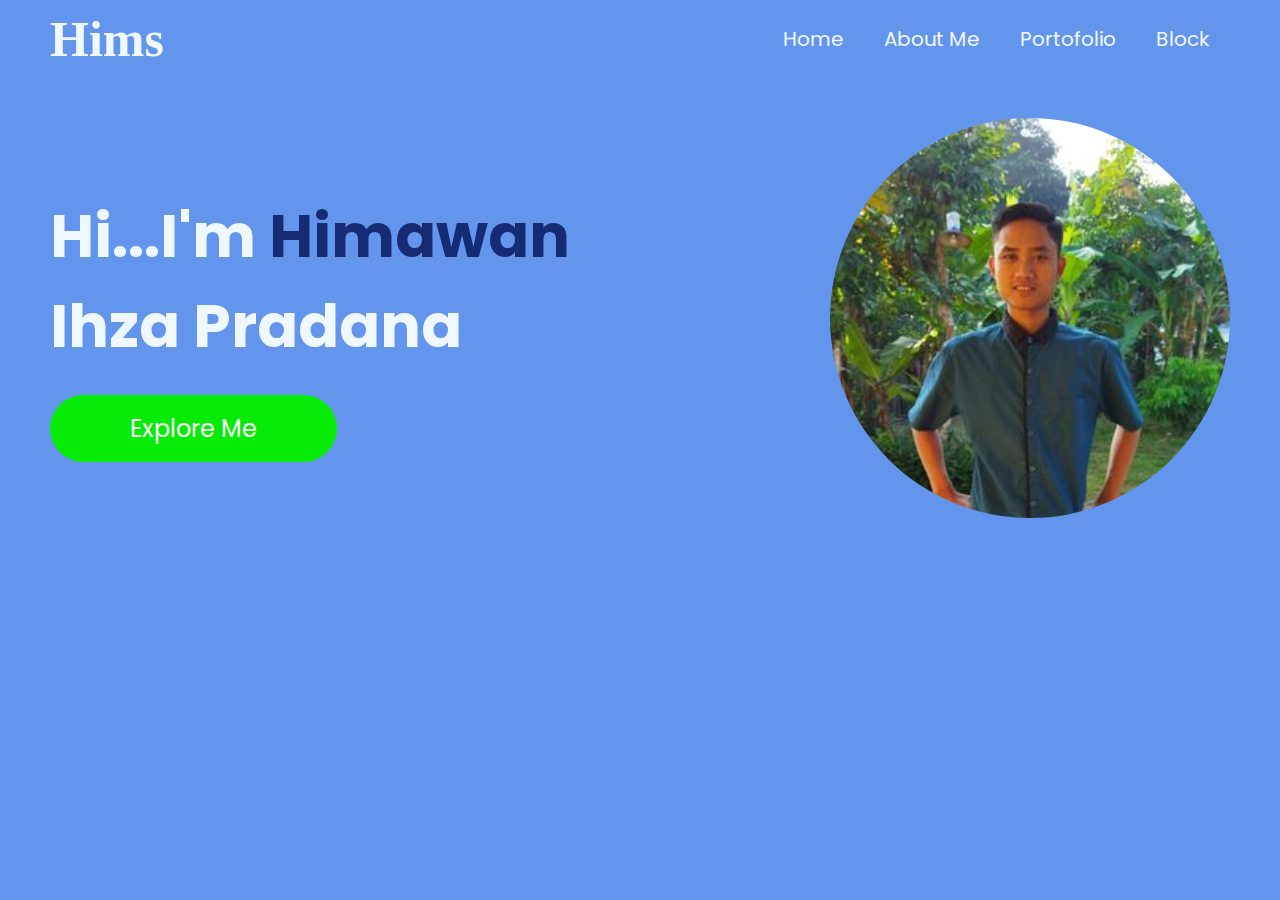
<file: index.html>
<!DOCTYPE html>
<html lang="en">
<head>
    <meta charset="UTF-8">
    <meta http-equiv="X-UA-Compatible" content="IE=edge">
    <meta name="viewport" content="width=device-width, initial-scale=1.0">
    <title>Home</title>
    <link rel="stylesheet" href="home.css">
    <link rel="icon" href="/asset/book.jpg">

</head>
<body>
    <nav>
        <a href="" class="logo">Hims</a>
        <ul class="nav-menu">
            <li><a href="">Home</a></li>
            <li><a href="about/">About Me</a></li>
            <li><a href="profile/">Portofolio</a></li>
            <li><a href="block/">Block</a></li>
        </ul>
    </nav>

    <section class="home-teks">
        <!-- teks -->
        <div class="home-teks-aja">
            <h1>Hi...I'm <span>Himawan</span> <br>
                Ihza Pradana
            </h1>
            <a href="./profile/index.html">Explore Me</a>
        </div>
        <!-- gambar -->
        <div class="home-image">
            <div class="home-image-bungkus">
                <img src="himawan2.jpeg" alt="Gambar Himawan">
            </div>
        </div>
        
    </section>
</body>
</html>
</file>
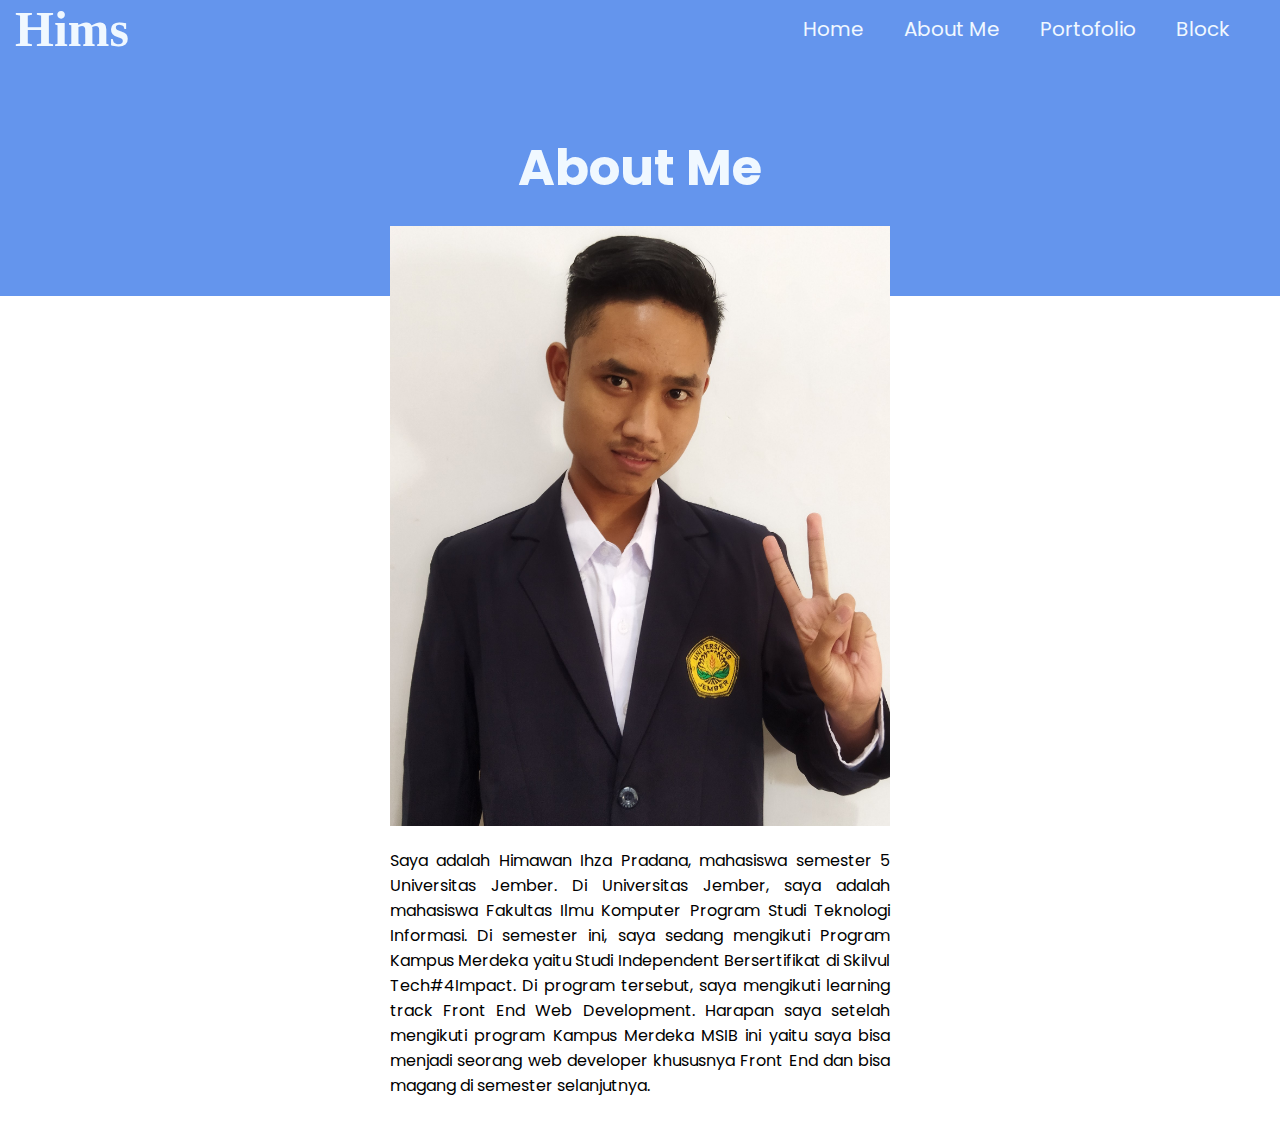
<file: about/index.html>
<!DOCTYPE html>
<html lang="en">
<head>
    <meta charset="UTF-8">
    <meta http-equiv="X-UA-Compatible" content="IE=edge">
    <meta name="viewport" content="width=device-width, initial-scale=1.0">
    <title>About Me</title>
    <link rel="stylesheet" href="about.css">
    <link rel="icon" href="/asset/book.jpg">
</head>
<body>
    <nav>
        <a href="" class="logo">Hims</a>
        <ul class="nav-menu">
            <li><a href="/">Home</a></li>
            <li><a href="/about/">About Me</a></li>
            <li><a href="/profile/">Portofolio</a></li>
            <li><a href="/block/">Block</a></li>
        </ul>
    </nav>

    <main>
        <section class="about-me"><h1>About Me</h1></section>
        <section class="container">
            <div class="content">
                <img src="about.jpg" alt="" width="500" height="600">
                <p>Saya adalah Himawan Ihza Pradana, mahasiswa semester 5 Universitas Jember. Di Universitas Jember, saya adalah mahasiswa Fakultas Ilmu Komputer Program Studi Teknologi Informasi.
                    Di semester ini, saya sedang mengikuti Program Kampus Merdeka yaitu Studi Independent Bersertifikat di Skilvul Tech#4Impact. Di program tersebut, saya mengikuti learning track Front End Web Development. 
                    Harapan saya setelah mengikuti program Kampus Merdeka MSIB ini yaitu saya bisa menjadi seorang web developer khususnya Front End dan bisa magang di semester selanjutnya.
                </p>
            </div>
        </section>
        
    </main>
</body>
</html>
</file>
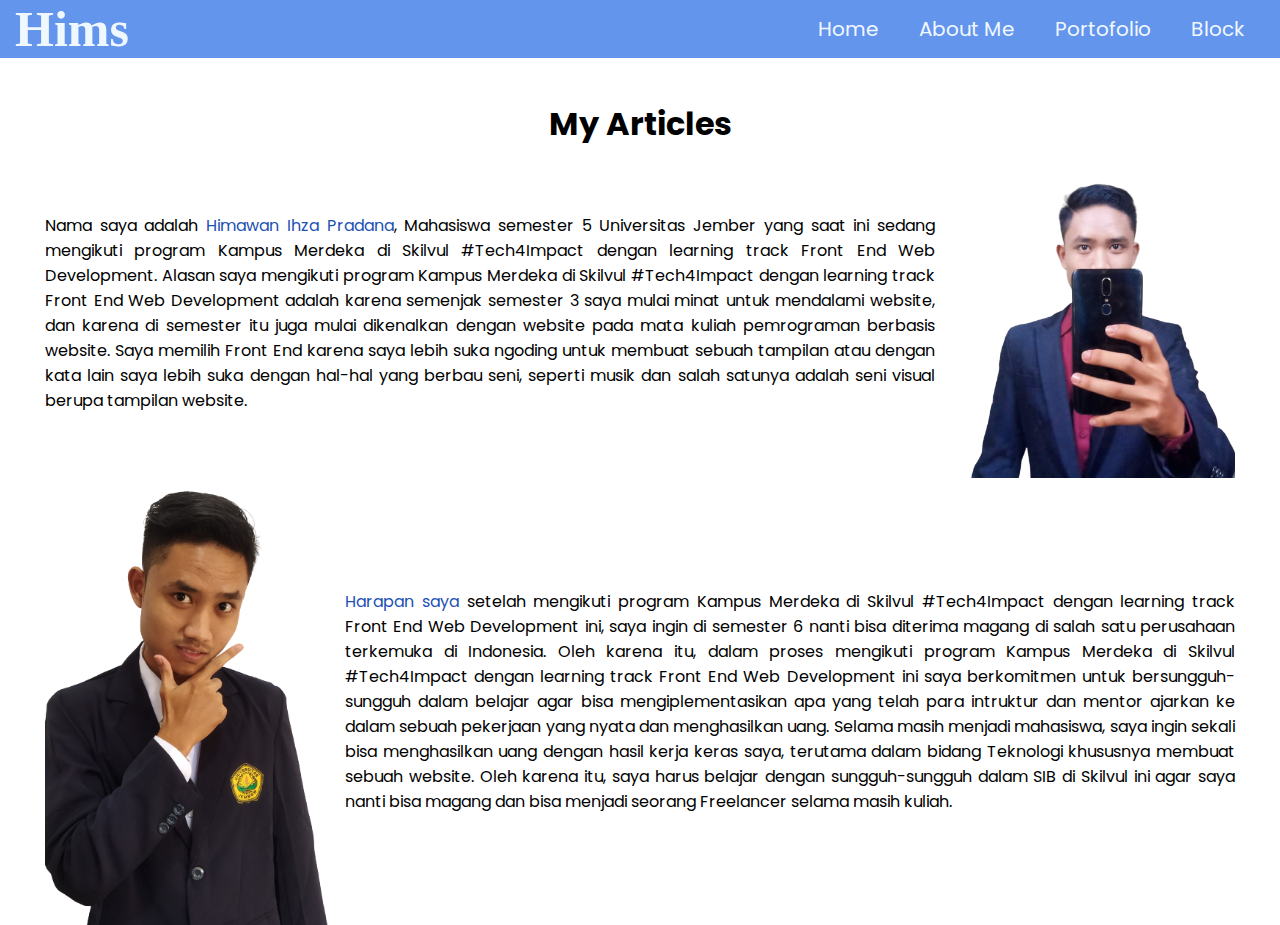
<file: block/index.html>
<!DOCTYPE html>
<html lang="en">
<head>
    <meta charset="UTF-8">
    <meta http-equiv="X-UA-Compatible" content="IE=edge">
    <meta name="viewport" content="width=device-width, initial-scale=1.0">
    <title>Block</title>
    <link rel="stylesheet" href="block.css">
    <link rel="icon" href="/asset/book.jpg">
</head>
<body>
    <nav>
        <a href="" class="logo">Hims</a>
        <ul class="nav-menu">
            <li><a href="/">Home</a></li>
            <li><a href="/about/">About Me</a></li>
            <li><a href="/profile/">Portofolio</a></li>
            <li><a href="/block/">Block</a></li>
        </ul>
    </nav>

    <section>
        <h1>My Articles</h1>
        <div class="content1">
            <p>Nama saya adalah <span style="color: #1c51b4;">Himawan Ihza Pradana</span>, Mahasiswa semester 5 Universitas Jember yang saat ini sedang mengikuti program Kampus Merdeka
                di Skilvul #Tech4Impact dengan learning track Front End Web Development. Alasan saya mengikuti program Kampus Merdeka
                di Skilvul #Tech4Impact dengan learning track Front End Web Development adalah karena semenjak semester 3 saya mulai minat untuk mendalami website,
                dan karena di semester itu juga mulai dikenalkan dengan website pada mata kuliah pemrograman berbasis website. Saya memilih Front End karena
                saya lebih suka ngoding untuk membuat sebuah tampilan atau dengan kata lain saya lebih suka dengan hal-hal yang berbau seni, seperti musik dan 
                salah satunya adalah seni visual berupa tampilan website.
            </p>
            <img src="about-removebg-preview.png" alt="foto himawan" width="300">
        </div>

        <div class="content2">
            <img src="block-img2-removebg-preview.png"alt=" foto himawan" width="300">
            <p><span style="color: #1c51b4;">Harapan saya</span> setelah mengikuti program Kampus Merdeka di Skilvul #Tech4Impact dengan learning track Front End Web Development ini, 
                saya ingin di semester 6 nanti bisa diterima magang di salah satu perusahaan terkemuka di Indonesia. Oleh karena itu, dalam proses 
                mengikuti program Kampus Merdeka di Skilvul #Tech4Impact dengan learning track Front End Web Development ini saya berkomitmen untuk 
                bersungguh-sungguh dalam belajar agar bisa mengiplementasikan apa yang telah para intruktur dan mentor ajarkan ke dalam sebuah pekerjaan yang nyata
                dan menghasilkan uang. Selama masih menjadi mahasiswa, saya ingin sekali bisa menghasilkan uang dengan hasil kerja keras saya, terutama dalam bidang
                Teknologi khususnya membuat sebuah website. Oleh karena itu, saya harus belajar dengan sungguh-sungguh dalam SIB di Skilvul ini agar saya
                nanti bisa magang dan bisa menjadi seorang Freelancer selama masih kuliah. 
            </p>
        </div>
    </section>
</body>
</html>
</file>
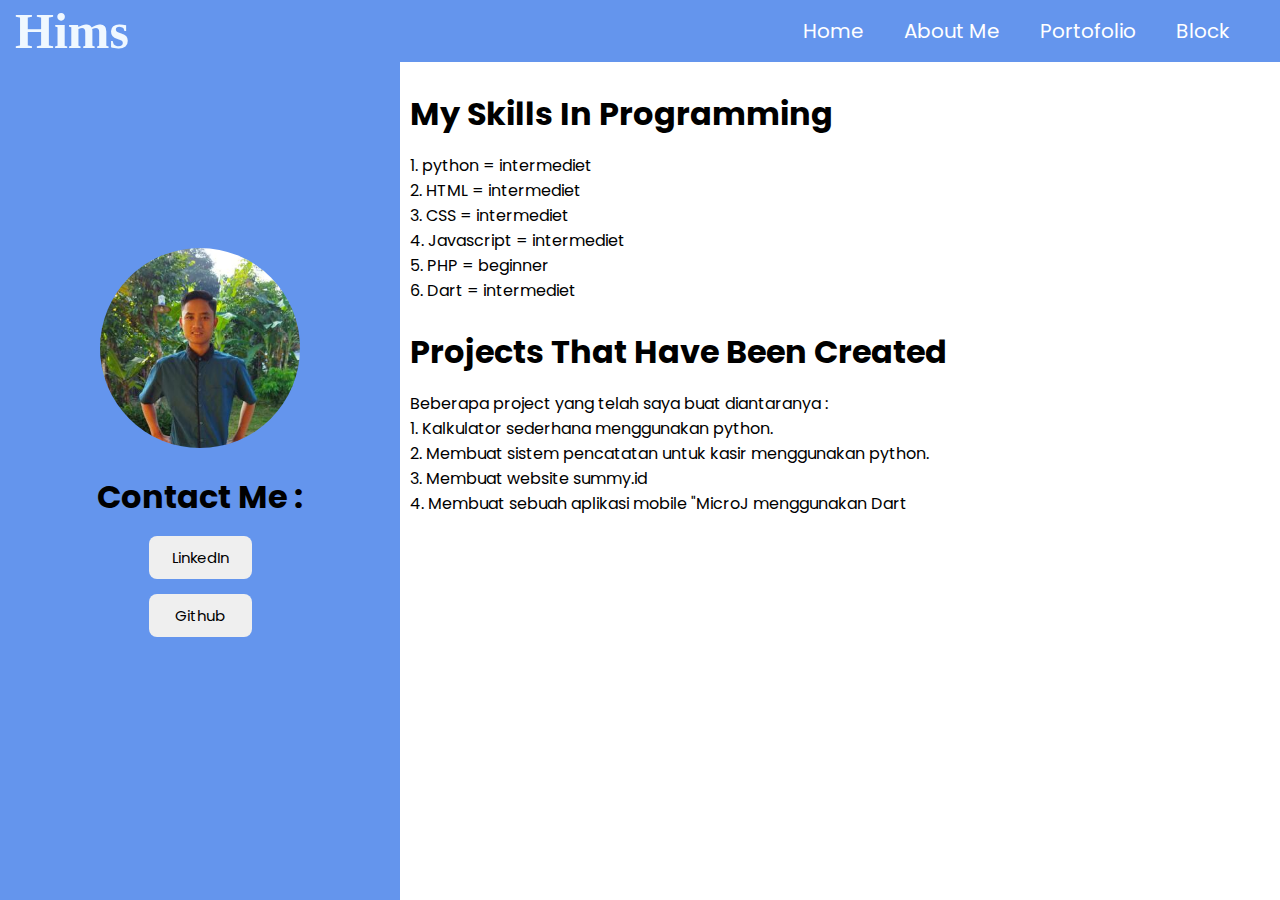
<file: profile/index.html>
<!DOCTYPE html>
<html lang="en">
<head>
    <meta charset="UTF-8">
    <meta http-equiv="X-UA-Compatible" content="IE=edge">
    <meta name="viewport" content="width=device-width, initial-scale=1.0">
    <title>Portofolio</title>
    <link rel="stylesheet" href="profile.css">
    <link rel="icon" href="/asset/book.jpg">
</head>
<body>
    <nav>
        <a href="" class="logo">Hims</a>
        <ul class="nav-menu">
            <li><a href="/">Home</a></li>
            <li><a href="/about/">About Me</a></li>
            <li><a href="/profile/">Portofolio</a></li>
            <li><a href="/block/">Block</a></li>
        </ul>
    </nav>

    <section class="container">
        <section class="left-container">
            <div class="photo-contact">
                <div class="tempat-foto">
                    <div class="foto">
                        <img src="himawan2.jpeg" alt="himawan">
                    </div>
                </div>
                <h1>Contact Me :</h1>
                <button class="contact-btn"><a href="https://www.linkedin.com/in/h-iprada" target="_blank" style="color: black;">LinkedIn</a></button>
                <button class="contact-btn"><a href="https://github.com/ihzapradana" target="_blank" style="color: black;">Github</a></button>
            </div>
        </section>

        <section class="content">
            <div class="skil">
                <h1>My Skills In Programming</h1>
                <ol class="kemampuan">
                    <li> 1. python = intermediet</li>
                    <li>2. HTML = intermediet</li>
                    <li>3. CSS = intermediet</li>
                    <li>4. Javascript = intermediet</li>
                    <li>5. PHP = beginner</li>
                    <li>6. Dart = intermediet</li>
                </ol>
                <!-- <p>1. python = intermediet</p>
                <p>2. HTML = intermedie</p>
                <p>3. CSS = intermediet</p>
                <p>4. Javascript = intermediet</p>
                <p>5. PHP = beginner</p> -->
            </div>
            <br>
            <h1>Projects That Have Been Created</h1>
            <p>Beberapa project yang telah saya buat diantaranya :</p>
            <ol class="projek">
                <li>1. Kalkulator sederhana menggunakan python.</li>
                <li>2. Membuat sistem pencatatan untuk kasir menggunakan python.</li>
                <li>3. Membuat website summy.id</li>
                <li>4. Membuat sebuah aplikasi mobile "MicroJ menggunakan Dart</li>
            </ol>
        </section>
    </section>
</body>
</html>
</file>
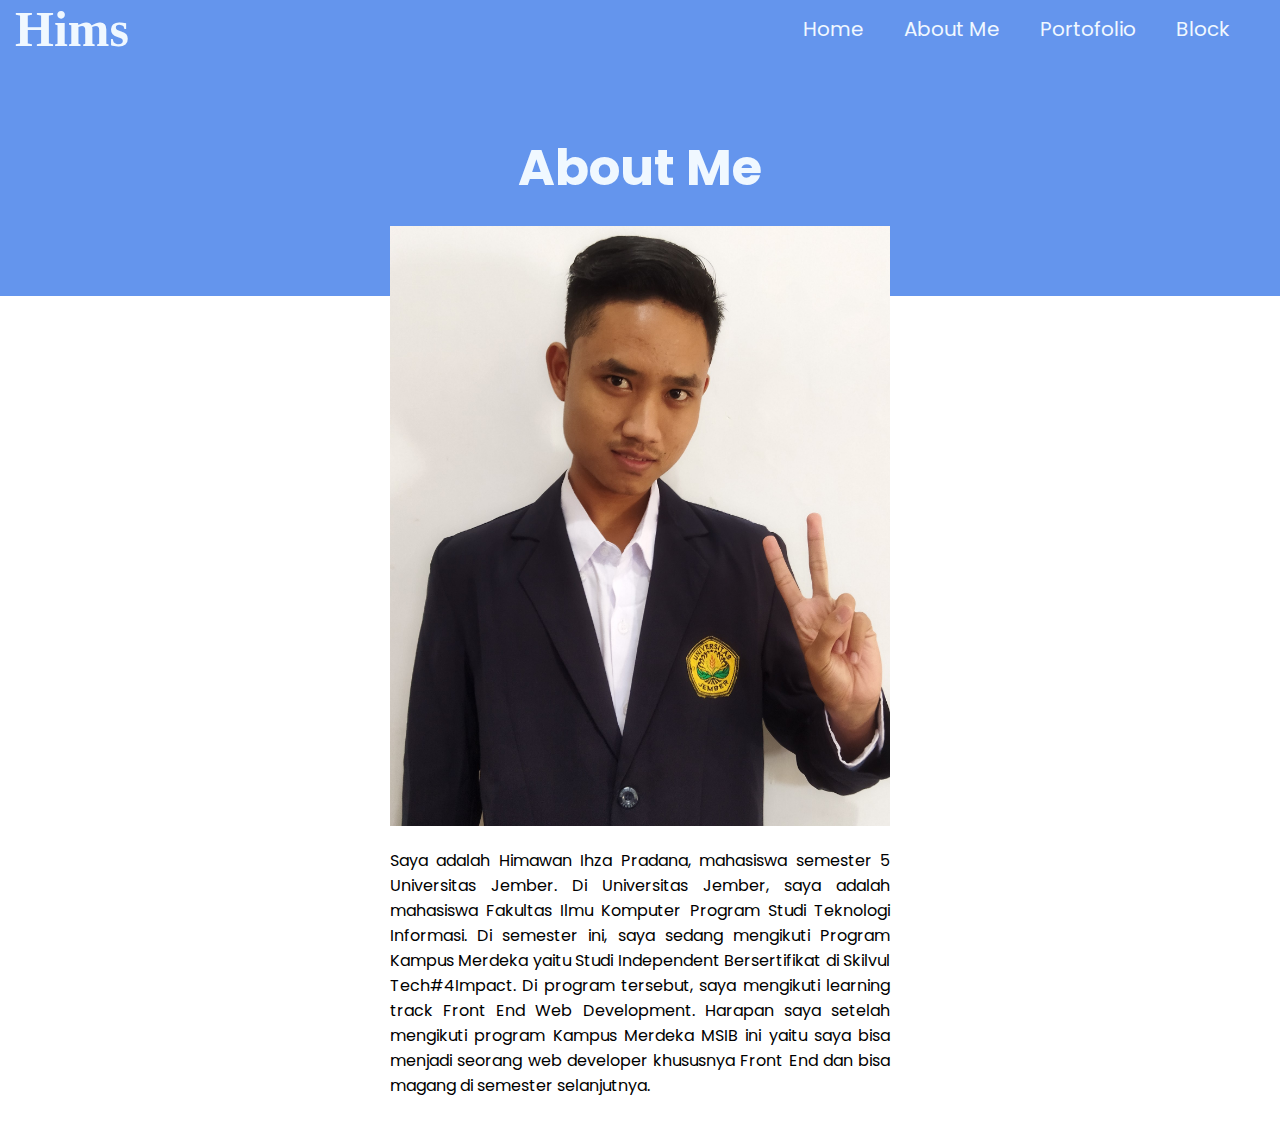
<file: about.html>
<!DOCTYPE html>
<html lang="en">
<head>
    <meta charset="UTF-8">
    <meta http-equiv="X-UA-Compatible" content="IE=edge">
    <meta name="viewport" content="width=device-width, initial-scale=1.0">
    <title>About Me</title>
    <link rel="stylesheet" href="about.css">
    <link rel="icon" href="book.jpg">
</head>
<body>
    <nav>
        <a href="" class="logo">Hims</a>
        <ul class="nav-menu">
            <li><a href="home.html">Home</a></li>
            <li><a href="">About Me</a></li>
            <li><a href="profile.html">Portofolio</a></li>
            <li><a href="block.html">Block</a></li>
        </ul>
    </nav>

    <main>
        <section class="about-me"><h1>About Me</h1></section>
        <section class="container">
            <div class="content">
                <img src="about.jpg" alt="" width="500" height="600">
                <p>Saya adalah Himawan Ihza Pradana, mahasiswa semester 5 Universitas Jember. Di Universitas Jember, saya adalah mahasiswa Fakultas Ilmu Komputer Program Studi Teknologi Informasi.
                    Di semester ini, saya sedang mengikuti Program Kampus Merdeka yaitu Studi Independent Bersertifikat di Skilvul Tech#4Impact. Di program tersebut, saya mengikuti learning track Front End Web Development. 
                    Harapan saya setelah mengikuti program Kampus Merdeka MSIB ini yaitu saya bisa menjadi seorang web developer khususnya Front End dan bisa magang di semester selanjutnya.
                </p>
            </div>
        </section>
        
    </main>
</body>
</html>
</file>
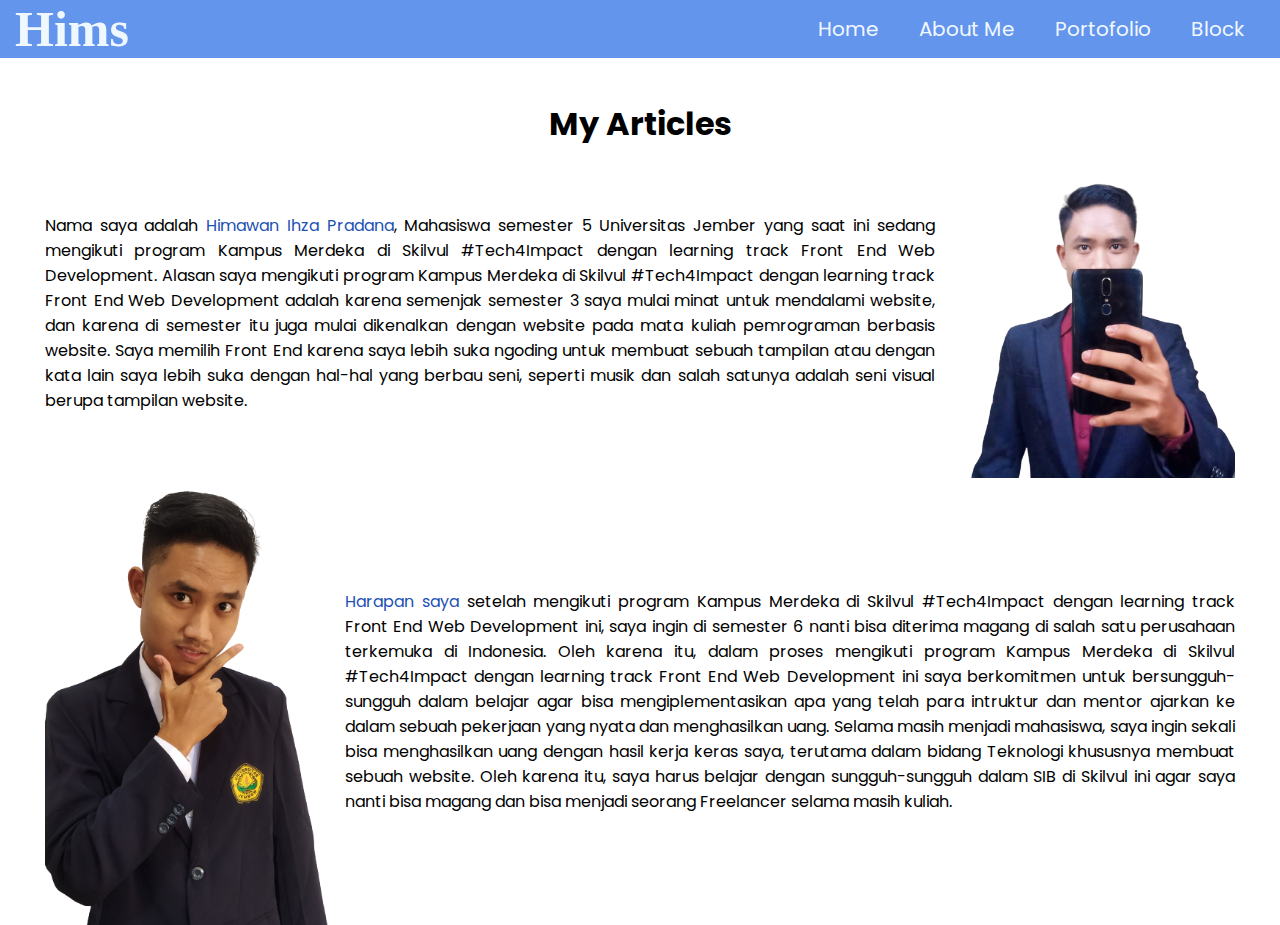
<file: block.html>
<!DOCTYPE html>
<html lang="en">
<head>
    <meta charset="UTF-8">
    <meta http-equiv="X-UA-Compatible" content="IE=edge">
    <meta name="viewport" content="width=device-width, initial-scale=1.0">
    <title>Block</title>
    <link rel="stylesheet" href="block.css">
    <link rel="icon" href="book.jpg">
</head>
<body>
    <nav>
        <a href="" class="logo">Hims</a>
        <ul class="nav-menu">
            <li><a href="home.html">Home</a></li>
            <li><a href="about.html">About Me</a></li>
            <li><a href="profile.html">Portofolio</a></li>
            <li><a href="">Block</a></li>
        </ul>
    </nav>

    <section>
        <h1>My Articles</h1>
        <div class="content1">
            <p>Nama saya adalah <span style="color: #1c51b4;">Himawan Ihza Pradana</span>, Mahasiswa semester 5 Universitas Jember yang saat ini sedang mengikuti program Kampus Merdeka
                di Skilvul #Tech4Impact dengan learning track Front End Web Development. Alasan saya mengikuti program Kampus Merdeka
                di Skilvul #Tech4Impact dengan learning track Front End Web Development adalah karena semenjak semester 3 saya mulai minat untuk mendalami website,
                dan karena di semester itu juga mulai dikenalkan dengan website pada mata kuliah pemrograman berbasis website. Saya memilih Front End karena
                saya lebih suka ngoding untuk membuat sebuah tampilan atau dengan kata lain saya lebih suka dengan hal-hal yang berbau seni, seperti musik dan 
                salah satunya adalah seni visual berupa tampilan website.
            </p>
            <img src="about-removebg-preview.png" alt="foto himawan" width="300">
        </div>

        <div class="content2">
            <img src="block-img2-removebg-preview.png"alt=" foto himawan" width="300">
            <p><span style="color: #1c51b4;">Harapan saya</span> setelah mengikuti program Kampus Merdeka di Skilvul #Tech4Impact dengan learning track Front End Web Development ini, 
                saya ingin di semester 6 nanti bisa diterima magang di salah satu perusahaan terkemuka di Indonesia. Oleh karena itu, dalam proses 
                mengikuti program Kampus Merdeka di Skilvul #Tech4Impact dengan learning track Front End Web Development ini saya berkomitmen untuk 
                bersungguh-sungguh dalam belajar agar bisa mengiplementasikan apa yang telah para intruktur dan mentor ajarkan ke dalam sebuah pekerjaan yang nyata
                dan menghasilkan uang. Selama masih menjadi mahasiswa, saya ingin sekali bisa menghasilkan uang dengan hasil kerja keras saya, terutama dalam bidang
                Teknologi khususnya membuat sebuah website. Oleh karena itu, saya harus belajar dengan sungguh-sungguh dalam SIB di Skilvul ini agar saya
                nanti bisa magang dan bisa menjadi seorang Freelancer selama masih kuliah. 
            </p>
        </div>
    </section>
</body>
</html>
</file>
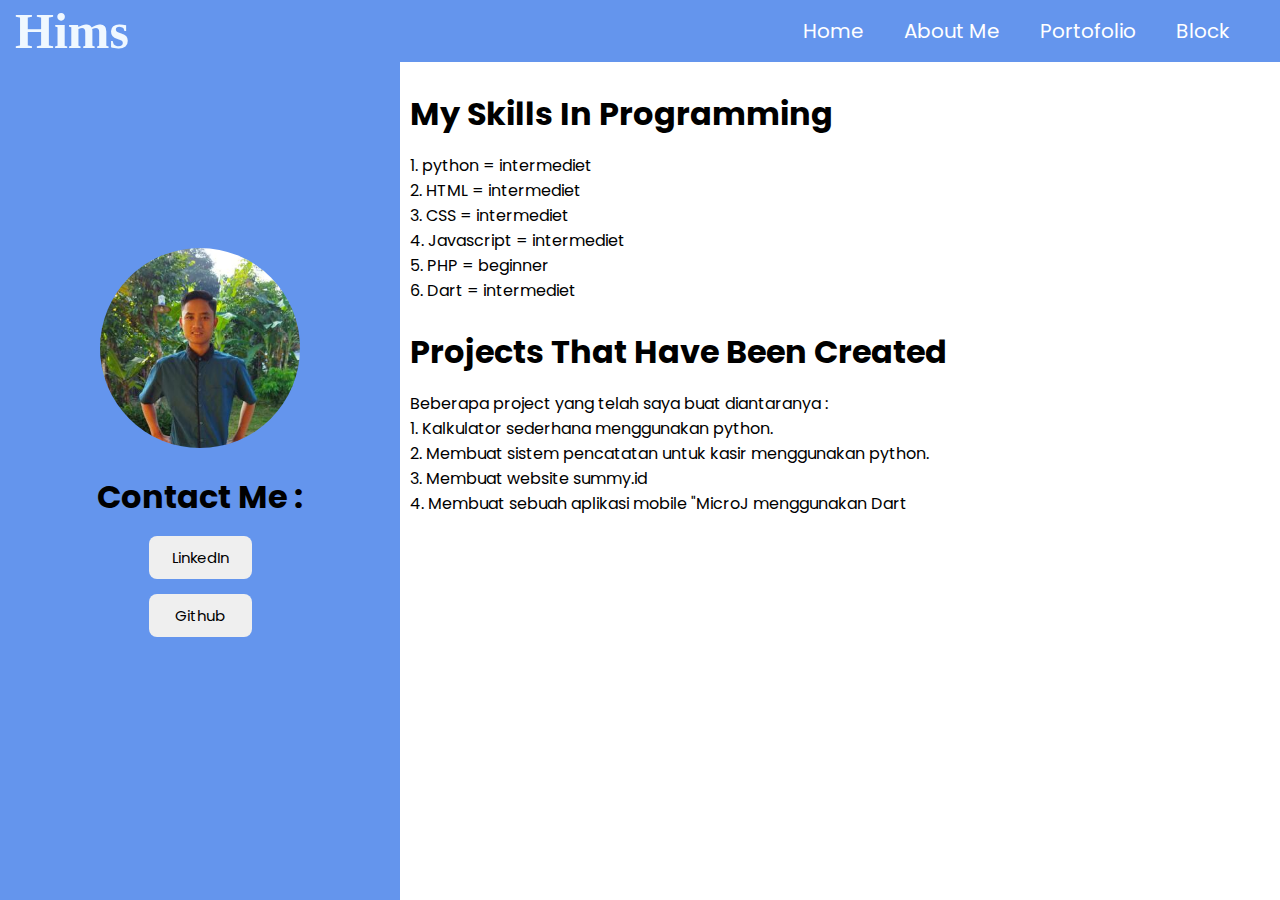
<file: profile.html>
<!DOCTYPE html>
<html lang="en">
<head>
    <meta charset="UTF-8">
    <meta http-equiv="X-UA-Compatible" content="IE=edge">
    <meta name="viewport" content="width=device-width, initial-scale=1.0">
    <title>Portofolio</title>
    <link rel="stylesheet" href="profile.css">
    <link rel="icon" href="book.jpg">
</head>
<body>
    <nav>
        <a href="" class="logo">Hims</a>
        <ul class="nav-menu">
            <li><a href="home.html">Home</a></li>
            <li><a href="about.html">About Me</a></li>
            <li><a href="profile.html">Portofolio</a></li>
            <li><a href="block.html">Block</a></li>
        </ul>
    </nav>

    <section class="container">
        <section class="left-container">
            <div class="photo-contact">
                <div class="tempat-foto">
                    <div class="foto">
                        <img src="himawan2.jpeg" alt="himawan">
                    </div>
                </div>
                <h1>Contact Me :</h1>
                <button class="contact-btn"><a href="https://www.linkedin.com/in/h-iprada" target="_blank" style="color: black;">LinkedIn</a></button>
                <button class="contact-btn"><a href="https://github.com/ihzapradana" target="_blank" style="color: black;">Github</a></button>
            </div>
        </section>

        <section class="content">
            <div class="skil">
                <h1>My Skills In Programming</h1>
                <ol class="kemampuan">
                    <li> 1. python = intermediet</li>
                    <li>2. HTML = intermediet</li>
                    <li>3. CSS = intermediet</li>
                    <li>4. Javascript = intermediet</li>
                    <li>5. PHP = beginner</li>
                    <li>6. Dart = intermediet</li>
                </ol>
                <!-- <p>1. python = intermediet</p>
                <p>2. HTML = intermedie</p>
                <p>3. CSS = intermediet</p>
                <p>4. Javascript = intermediet</p>
                <p>5. PHP = beginner</p> -->
            </div>
            <br>
            <h1>Projects That Have Been Created</h1>
            <p>Beberapa project yang telah saya buat diantaranya :</p>
            <ol class="projek">
                <li>1. Kalkulator sederhana menggunakan python.</li>
                <li>2. Membuat sistem pencatatan untuk kasir menggunakan python.</li>
                <li>3. Membuat website summy.id</li>
                <li>4. Membuat sebuah aplikasi mobile "MicroJ menggunakan Dart</li>
            </ol>
        </section>
    </section>
</body>
</html>
</file>
<file: home.css>
@import url('https://fonts.googleapis.com/css2?family=Poppins:ital,wght@0,200;0,300;0,500;0,600;0,700;0,800;1,600;1,700&display=swap');
*{
    margin: 0;
    padding: 0;
    text-decoration: none;
    list-style: none;
    background-color: #6495ED;
    font-family: 'Poppins', sans-serif;
}
nav{
    display: flex;
    justify-content: space-between;
    flex-direction: row;
    padding: 10px 50px;
    align-items: center;
}
.logo{
    font-size: 50px;
    font-weight: 700;
    color: aliceblue;
    font-family: Georgia, 'Times New Roman', Times, serif;
}
ul{
    display: flex;
}
ul li{
    margin: 0 10px;
    font-weight: 600px;
    font-size: 20px;
}
ul li a{
    padding: 8px 10px;
    border-radius: 40px;
    color: aliceblue;
}
ul li a:hover{
    background-color: #06ec06;
    color: white;
}
.home-teks{
    display: flex;
    align-items: center;
    justify-content: space-between;
    margin-top: 30px;
    padding: 10px 50px;
}
.home-teks-aja{
    width: max-content;
}
.home-teks h1{
    color: aliceblue;
    font-size: 60px;
    margin-bottom: 40px;
}
.home-teks span{
    color:rgb(21, 44, 117) ;
}
.home-teks a{
    padding: 17px 80px;
    background-color: #06ec06;
    color: white;
    border-radius: 50px;
    font-size: 24px;
    border: #06ec06;
}
/* img {
    padding-right: 40px;
} */
img{
    width: 100%;
    height: 100%;
    -o-object-fit: cover;
       object-fit: cover;
    background-size: cover; 
   
}
.home-image{
    width: 400px;
    height: 400px;
    border-radius: 50%;
    overflow: hidden;
    /* margin-right: 50px; */
}
.home-image-bungkus{
    width: 400px;
    height: 400px;
}

@media only screen and (max-width : 600px) {
    nav{
        display: flex;
        flex-direction: column;
    }
    .logo{
        margin-bottom: 17px;
    }
    ul li{
        margin: 0px 5px;
        font-size: 15px;
    }
    ul li a{
        padding: 0px 2.5px;

    }
    .home-teks{
        display: flex;
        flex-direction: column;
        gap: 2rem;
    }
    .home-teks-aja h1{
        font-size: 30px;
        margin-bottom: 30px;
    }
    .home-teks-aja{
        order: 2;
    }
    .home-teks-aja a{
        padding: 10px 30px;
        font-size: 15px;
    }
    img {
        width: 100%;
        height: 100%;
    }
    .home-image {
        order: 1;
        width: max-content;
        height: 300px;        
    }
    .home-image-bungkus{
        width: 300px;
        height: 300px;
        margin-bottom: 10px;
    }
}
</file>
<file: about/about.css>
@import url('https://fonts.googleapis.com/css2?family=Poppins:ital,wght@0,200;0,300;0,500;0,600;0,700;0,800;1,600;1,700&display=swap');
*{
    margin: 0;
    padding: 0;
    text-decoration: none;
    list-style: none;
    /* background-color: #6495ED; */
    font-family: 'Poppins', sans-serif;
}
nav{
    width: 100%;
    position: fixed;
    display: flex;
    justify-content: space-between;
    align-items: center;
    background-color: #6495ED;
}
.logo{
    display: flex;
    font-size: 50px;
    font-weight: 600;
    padding: 0px 15px;
    font-family: Georgia, 'Times New Roman', Times, serif;
    color: aliceblue;
}

ul {
    display: flex;
    margin: 0px 30px;
}
ul li{
    margin: 0 10px;
    font-weight: 600px;
    font-size: 20px;
}
ul li a{
    /* margin: 0px 5px; */
    padding: 8px 10px;
    border-radius: 40px;
    color: aliceblue;
}
ul li a:hover{
    background-color: #06ec06;
    color: white;
}
main{
    padding-top: 50px;
}
.content{
    text-align: center;
    align-items: center;
    padding: 10px 50px;
    
}
img{
    padding-top: -10px;
}
h1{
    padding-bottom: 40px;
}
.about-me{
    font-size: 25px;
    text-align: center;
    padding-top: 80px;
    padding-bottom: 50px;
    background-color: #6495ED;
    color: aliceblue;
}
main{
    background-color:white ;
    
}
.container{
    margin-top: -80px;
}
p{
    width: 500px;
    text-align: justify;
    margin: 15px auto;
}
</file>
<file: block/block.css>
@import url('https://fonts.googleapis.com/css2?family=Poppins:ital,wght@0,200;0,300;0,500;0,600;0,700;0,800;1,600;1,700&display=swap');
*{
    margin: 0;
    padding: 0;
    text-decoration: none;
    list-style: none;
    /* background-color: #6495ED; */
    font-family: 'Poppins', sans-serif;
}
/* body{
    background-color: aqua;
} */
nav{
    z-index: 1;
    position: fixed;
    width: 100%;
    display: flex;
    justify-content: space-between;
    align-items: center;
    padding: 0px 15px;  
    background-color: #6495ED;
}
.logo{
    display: flex;
    font-size: 50px;
    font-weight: 600;
    color: aliceblue;
    font-family: Georgia, 'Times New Roman', Times, serif;
}

ul {
    display: flex;
    margin: 0px 30px;
}
ul li{
    margin: 0 10px;
    font-weight: 600px;
    font-size: 20px;
    
}
ul li a{
    color: aliceblue;
    padding: 8px 10px;
    border-radius: 40px;
}
ul li a:hover{
    background-color: #06ec06;
    color: white;
}
h1 {
    padding-top: 100px;
    text-align: center;
}
.content1, .content2{
    display: flex;
    padding: 0px 45px;
    align-items: center;
    text-align: justify;
}
.content1 img {
    margin-top: 30px;
}
</file>
<file: profile/profile.css>
@import url('https://fonts.googleapis.com/css2?family=Poppins:ital,wght@0,200;0,300;0,500;0,600;0,700;0,800;1,600;1,700&display=swap');
*{
    margin: 0;
    padding: 0;
    text-decoration: none;
    list-style: none;
    /* background-color: #6495ED; */
    font-family: 'Poppins', sans-serif;
}
nav{
    z-index: 1;
    position: fixed;
    width: 100%;
    display: flex;
    justify-content: space-between;
    align-items: center;
    background-color: #6495ED;
}
.logo{
    margin: 2px 15px;
    display: flex;
    font-size: 50px;
    font-weight: 600;
    color: aliceblue;
    font-family: Georgia, 'Times New Roman', Times, serif;
}

ul {
    display: flex;
    margin: 0px 30px;
}
ul li{
    margin: 0 10px;
    font-weight: 600px;
    font-size: 20px;
    
}
ul li a{
    padding: 8px 10px;
    border-radius: 40px;
    color: white;
}
ul li a:hover{
    background-color: #06ec06;
    color: white;
}
.photo-contact{
    text-align: center;
    
}
.foto img{
    width: 100%;
    height: 100%;
    -o-object-fit: cover;
       object-fit: cover;
    background-size: cover;
}
.tempat-foto{
    justify-content: center;
    width: 100%;
    display: flex;
}
.foto{
    justify-content: center;
    align-items: center;
    display: flex;
    width: 200px;
    height: 200px;
    border-radius: 50%;
    overflow: hidden;
    margin-bottom: 25px;
}
h1{
    margin-bottom: 15px;
}

.left-container{
    display: flex;
    justify-content: center;
    align-items: center;
    /* position: fixed; */
    width: 400px;
    height: 100vh;
    background-color: #6495ED;
}
.nav-menu{
    display: flex;
}
.contact-btn{
    width: 50%;
    font-size: 15px;
    padding: 10px;
    margin-bottom: 15px;
    border-radius: 8px;
    outline: none;
    border: none;
}
.contact-btn:hover{
    background-color: #06ec06;
    color: white;
}
.container{
    display: flex;
    
}
.content{
    padding-top: 90px;
    padding-left: 10px;
}
</file>
<file: about.css>
@import url('https://fonts.googleapis.com/css2?family=Poppins:ital,wght@0,200;0,300;0,500;0,600;0,700;0,800;1,600;1,700&display=swap');
*{
    margin: 0;
    padding: 0;
    text-decoration: none;
    list-style: none;
    /* background-color: #6495ED; */
    font-family: 'Poppins', sans-serif;
}
nav{
    width: 100%;
    position: fixed;
    display: flex;
    justify-content: space-between;
    align-items: center;
    background-color: #6495ED;
}
.logo{
    display: flex;
    font-size: 50px;
    font-weight: 600;
    padding: 0px 15px;
    font-family: Georgia, 'Times New Roman', Times, serif;
    color: aliceblue;
}

ul {
    display: flex;
    margin: 0px 30px;
}
ul li{
    margin: 0 10px;
    font-weight: 600px;
    font-size: 20px;
}
ul li a{
    /* margin: 0px 5px; */
    padding: 8px 10px;
    border-radius: 40px;
    color: aliceblue;
}
ul li a:hover{
    background-color: #06ec06;
    color: white;
}
main{
    padding-top: 50px;
}
.content{
    text-align: center;
    align-items: center;
    padding: 10px 50px;
    
}
img{
    padding-top: -10px;
}
h1{
    padding-bottom: 40px;
}
.about-me{
    font-size: 25px;
    text-align: center;
    padding-top: 80px;
    padding-bottom: 50px;
    background-color: #6495ED;
    color: aliceblue;
}
main{
    background-color:white ;
    
}
.container{
    margin-top: -80px;
}
p{
    width: 500px;
    text-align: justify;
    margin: 15px auto;
}
</file>
<file: block.css>
@import url('https://fonts.googleapis.com/css2?family=Poppins:ital,wght@0,200;0,300;0,500;0,600;0,700;0,800;1,600;1,700&display=swap');
*{
    margin: 0;
    padding: 0;
    text-decoration: none;
    list-style: none;
    /* background-color: #6495ED; */
    font-family: 'Poppins', sans-serif;
}
/* body{
    background-color: aqua;
} */
nav{
    z-index: 1;
    position: fixed;
    width: 100%;
    display: flex;
    justify-content: space-between;
    align-items: center;
    padding: 0px 15px;  
    background-color: #6495ED;
}
.logo{
    display: flex;
    font-size: 50px;
    font-weight: 600;
    color: aliceblue;
    font-family: Georgia, 'Times New Roman', Times, serif;
}

ul {
    display: flex;
    margin: 0px 30px;
}
ul li{
    margin: 0 10px;
    font-weight: 600px;
    font-size: 20px;
    
}
ul li a{
    color: aliceblue;
    padding: 8px 10px;
    border-radius: 40px;
}
ul li a:hover{
    background-color: #06ec06;
    color: white;
}
h1 {
    padding-top: 100px;
    text-align: center;
}
.content1, .content2{
    display: flex;
    padding: 0px 45px;
    align-items: center;
    text-align: justify;
}
.content1 img {
    margin-top: 30px;
}
</file>
<file: profile.css>
@import url('https://fonts.googleapis.com/css2?family=Poppins:ital,wght@0,200;0,300;0,500;0,600;0,700;0,800;1,600;1,700&display=swap');
*{
    margin: 0;
    padding: 0;
    text-decoration: none;
    list-style: none;
    /* background-color: #6495ED; */
    font-family: 'Poppins', sans-serif;
}
nav{
    z-index: 1;
    position: fixed;
    width: 100%;
    display: flex;
    justify-content: space-between;
    align-items: center;
    background-color: #6495ED;
}
.logo{
    margin: 2px 15px;
    display: flex;
    font-size: 50px;
    font-weight: 600;
    color: aliceblue;
    font-family: Georgia, 'Times New Roman', Times, serif;
}

ul {
    display: flex;
    margin: 0px 30px;
}
ul li{
    margin: 0 10px;
    font-weight: 600px;
    font-size: 20px;
    
}
ul li a{
    padding: 8px 10px;
    border-radius: 40px;
    color: white;
}
ul li a:hover{
    background-color: #06ec06;
    color: white;
}
.photo-contact{
    text-align: center;
    
}
.foto img{
    width: 100%;
    height: 100%;
    -o-object-fit: cover;
       object-fit: cover;
    background-size: cover;
}
.tempat-foto{
    justify-content: center;
    width: 100%;
    display: flex;
}
.foto{
    justify-content: center;
    align-items: center;
    display: flex;
    width: 200px;
    height: 200px;
    border-radius: 50%;
    overflow: hidden;
    margin-bottom: 25px;
}
h1{
    margin-bottom: 15px;
}

.left-container{
    display: flex;
    justify-content: center;
    align-items: center;
    /* position: fixed; */
    width: 400px;
    height: 100vh;
    background-color: #6495ED;
}
.nav-menu{
    display: flex;
}
.contact-btn{
    width: 50%;
    font-size: 15px;
    padding: 10px;
    margin-bottom: 15px;
    border-radius: 8px;
    outline: none;
    border: none;
}
.contact-btn:hover{
    background-color: #06ec06;
    color: white;
}
.container{
    display: flex;
    
}
.content{
    padding-top: 90px;
    padding-left: 10px;
}
</file>
